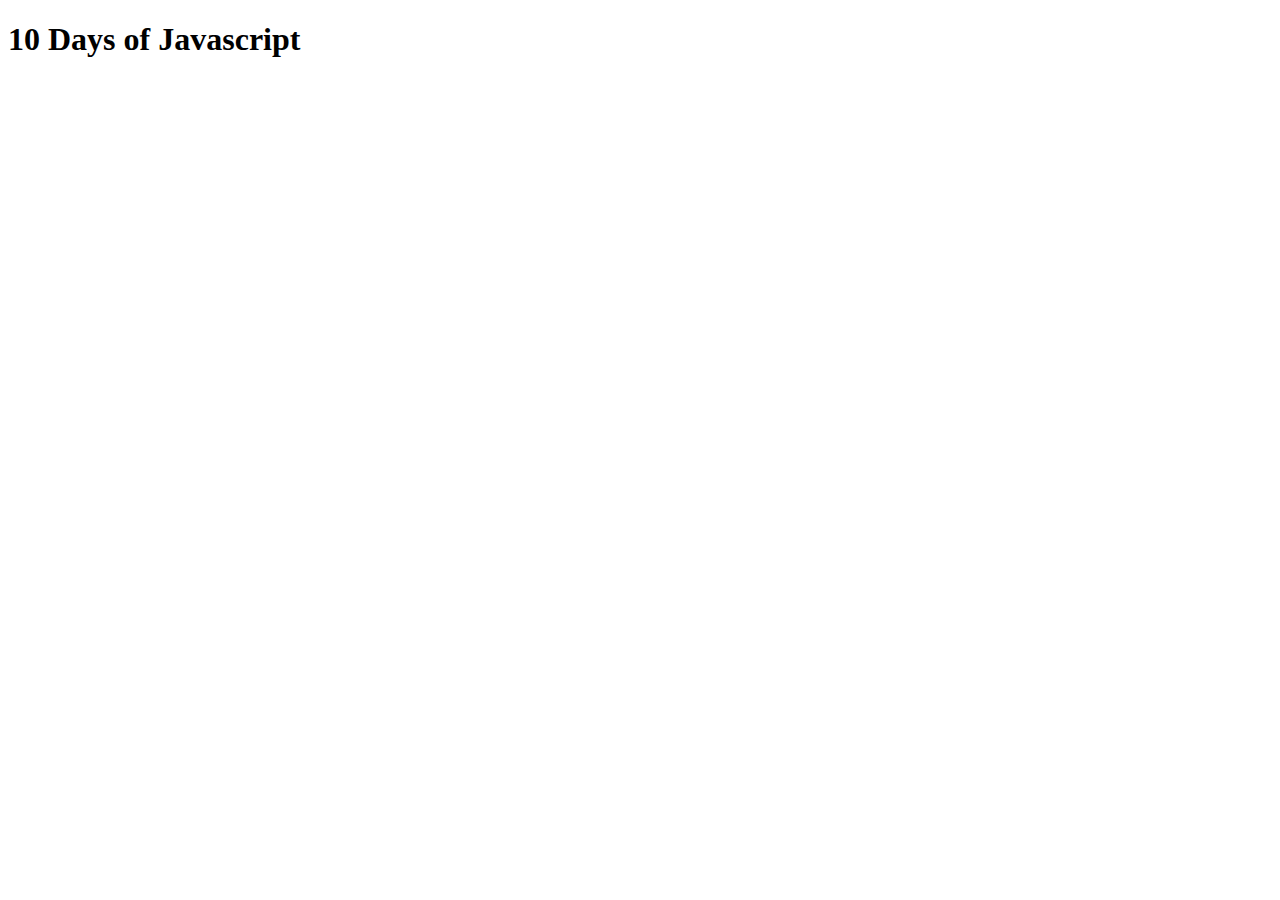
<file: index.html>
<!DOCTYPE html>
<html lang="en">
  <head>
    <meta charset="UTF-8" />
    <meta http-equiv="X-UA-Compatible" content="IE=edge" />
    <meta name="viewport" content="width=device-width, initial-scale=1.0" />
    <title>10 Days of Javascript</title>
  </head>
  <body>
    <div>
      <h1>10 Days of Javascript</h1>
    </div>
    <script src="/Day0/datatypes.js"></script>
    <script src="/Day0/helloworld.js"></script>
    <script src="/Day1/functions.js"></script>
    <script src="/Day1/letandconst.js"></script>
    <script src="/Day1/arithmeticoperator.js"></script>
    <script src="/Day2/conditionalstatementifelse.js"></script>
    <script src="/Day2/conditionalstatementswitch.js"></script>
    <script src="/Day2/loops.js"></script>
    <script src="/Day3/arrays.js"></script>
    <script src="/Day3/trycatchfinally.js"></script>
    <script src="/Day3/throw.js"></script>
  </body>
</html>
</file>
